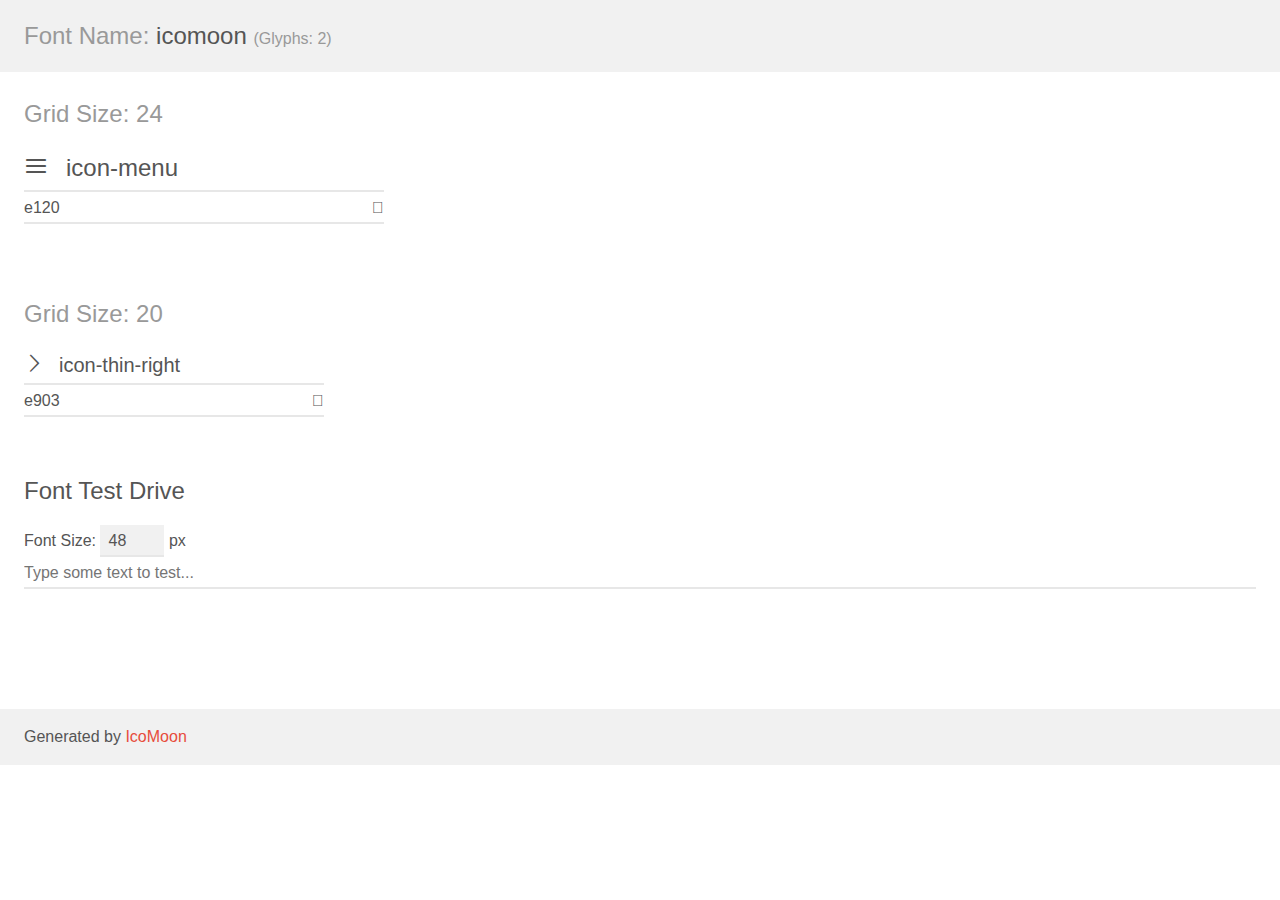
<file: font/icomoon/demo.html>
<!doctype html>
<html>
<head>
    <meta charset="utf-8">
    <title>IcoMoon Demo</title>
    <meta name="description" content="An Icon Font Generated By IcoMoon.io">
    <meta name="viewport" content="width=device-width, initial-scale=1">
    <link rel="stylesheet" href="demo-files/demo.css">
    <link rel="stylesheet" href="style.css"></head>
<body>
    <div class="bgc1 clearfix">
        <h1 class="mhmm mvm"><span class="fgc1">Font Name:</span> icomoon <small class="fgc1">(Glyphs:&nbsp;2)</small></h1>
    </div>
    <div class="clearfix mhl ptl">
        <h1 class="mvm mtn fgc1">Grid Size: 24</h1>
        <div class="glyph fs1">
            <div class="clearfix bshadow0 pbs">
                <span class="icon-menu">
                
                </span>
                <span class="mls"> icon-menu</span>
            </div>
            <fieldset class="fs0 size1of1 clearfix hidden-false">
                <input type="text" readonly value="e120" class="unit size1of2" />
                <input type="text" maxlength="1" readonly value="&#xe120;" class="unitRight size1of2 talign-right" />
            </fieldset>
            <div class="fs0 bshadow0 clearfix hidden-true">
                <span class="unit pvs fgc1">liga: </span>
                <input type="text" readonly value="" class="liga unitRight" />
            </div>
        </div>
  </div>
    <div class="clearfix mhl ptl">
        <h1 class="mvm mtn fgc1">Grid Size: 20</h1>
        <div class="glyph fs2">
            <div class="clearfix bshadow0 pbs">
                <span class="icon-thin-right">
                
                </span>
                <span class="mls"> icon-thin-right</span>
            </div>
            <fieldset class="fs0 size1of1 clearfix hidden-false">
                <input type="text" readonly value="e903" class="unit size1of2" />
                <input type="text" maxlength="1" readonly value="&#xe903;" class="unitRight size1of2 talign-right" />
            </fieldset>
            <div class="fs0 bshadow0 clearfix hidden-true">
                <span class="unit pvs fgc1">liga: </span>
                <input type="text" readonly value="" class="liga unitRight" />
            </div>
        </div>
  </div>

    <!--[if gt IE 8]><!-->
    <div class="mhl clearfix mbl">
        <h1>Font Test Drive</h1>
        <label>
            Font Size: <input id="fontSize" type="number" class="textbox0 mbm"
            min="8" value="48" />
            px
        </label>
        <input id="testText" type="text" class="phl size1of1 mvl"
        placeholder="Type some text to test..." value=""/>
        </label>
        <div id="testDrive" class="icon-">&nbsp;
        </div>
    </div>
    <!--<![endif]-->
    <div class="bgc1 clearfix">
        <p class="mhl">Generated by <a href="https://icomoon.io/app">IcoMoon</a></p>
    </div>

    <script src="demo-files/demo.js"></script>
</body>
</html>
</file>
<file: font/icomoon/demo-files/demo.css>
body {
  padding: 0;
  margin: 0;
  font-family: sans-serif;
  font-size: 1em;
  line-height: 1.5;
  color: #555;
  background: #fff;
}
h1 {
  font-size: 1.5em;
  font-weight: normal;
}
small {
  font-size: .66666667em;
}
a {
  color: #e74c3c;
  text-decoration: none;
}
a:hover, a:focus {
  box-shadow: 0 1px #e74c3c;
}
.bshadow0, input {
  box-shadow: inset 0 -2px #e7e7e7;
}
input:hover {
  box-shadow: inset 0 -2px #ccc;
}
input, fieldset {
  font-family: sans-serif;
  font-size: 1em;
  margin: 0;
  padding: 0;
  border: 0;
}
input {
  color: inherit;
  line-height: 1.5;
  height: 1.5em;
  padding: .25em 0;
}
input:focus {
  outline: none;
  box-shadow: inset 0 -2px #449fdb;
}
.glyph {
  font-size: 16px;
  width: 15em;
  padding-bottom: 1em;
  margin-right: 4em;
  margin-bottom: 1em;
  float: left;
  overflow: hidden;
}
.liga {
  width: 80%;
  width: calc(100% - 2.5em);
}
.talign-right {
  text-align: right;
}
.talign-center {
  text-align: center;
}
.bgc1 {
  background: #f1f1f1;
}
.fgc1 {
  color: #999;
}
.fgc0 {
  color: #000;
}
p {
  margin-top: 1em;
  margin-bottom: 1em;
}
.mvm {
  margin-top: .75em;
  margin-bottom: .75em;
}
.mtn {
  margin-top: 0;
}
.mtl, .mal {
  margin-top: 1.5em;
}
.mbl, .mal {
  margin-bottom: 1.5em;
}
.mal, .mhl {
  margin-left: 1.5em;
  margin-right: 1.5em;
}
.mhmm {
  margin-left: 1em;
  margin-right: 1em;
}
.mls {
  margin-left: .25em;
}
.ptl {
  padding-top: 1.5em;
}
.pbs, .pvs {
  padding-bottom: .25em;
}
.pvs, .pts {
  padding-top: .25em;
}
.unit {
  float: left;
}
.unitRight {
  float: right;
}
.size1of2 {
  width: 50%;
}
.size1of1 {
  width: 100%;
}
.clearfix:before, .clearfix:after {
  content: " ";
  display: table;
}
.clearfix:after {
  clear: both;
}
.hidden-true {
  display: none;
}
.textbox0 {
  width: 3em;
  background: #f1f1f1;
  padding: .25em .5em;
  line-height: 1.5;
  height: 1.5em;
}
#testDrive {
  display: block;
  padding-top: 24px;
  line-height: 1.5;
}
.fs0 {
  font-size: 16px;
}
.fs1 {
  font-size: 24px;
}
.fs2 {
  font-size: 20px;
}
</file>
<file: font/icomoon/style.css>
@font-face {
  font-family: 'icomoon';
  src:  url('fonts/icomoon.eot?murv2t');
  src:  url('fonts/icomoon.eot?murv2t#iefix') format('embedded-opentype'),
    url('fonts/icomoon.ttf?murv2t') format('truetype'),
    url('fonts/icomoon.woff?murv2t') format('woff'),
    url('fonts/icomoon.svg?murv2t#icomoon') format('svg');
  font-weight: normal;
  font-style: normal;
}

[class^="icon-"], [class*=" icon-"] {
  /* use !important to prevent issues with browser extensions that change fonts */
  font-family: 'icomoon' !important;
  speak: none;
  font-style: normal;
  font-weight: normal;
  font-variant: normal;
  text-transform: none;
  line-height: 1;

  /* Better Font Rendering =========== */
  -webkit-font-smoothing: antialiased;
  -moz-osx-font-smoothing: grayscale;
}

.icon-menu:before {
  content: "\e120";
}
.icon-thin-right:before {
  content: "\e903";
}
</file>
